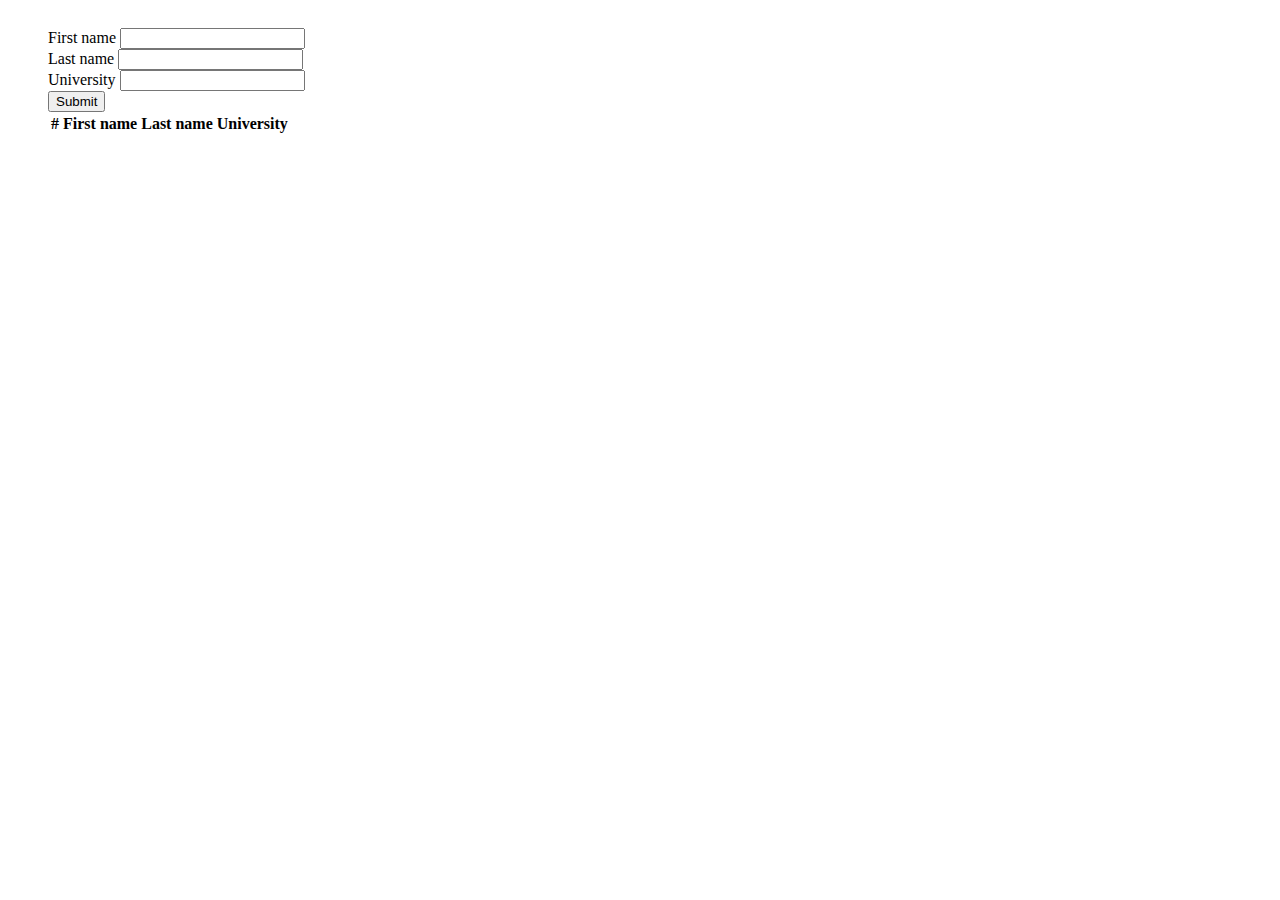
<file: js-http-practice/index.html>
<!DOCTYPE html>
<html>
    <head>
        <link href="https://cdn.jsdelivr.net/npm/bootstrap@5.1.3/dist/css/bootstrap.min.css" rel="stylesheet" integrity="sha384-1BmE4kWBq78iYhFldvKuhfTAU6auU8tT94WrHftjDbrCEXSU1oBoqyl2QvZ6jIW3" crossorigin="anonymous">
        <link rel="stylesheet" href="styles.css">
    </head>
    <body>
        <form id="form" class="d-flex mb-3">
            <div class="input-group me-3">
                <span class="input-group-text">First name</span>
                <input id="first-name-input" type="text" class="form-control" required>
            </div>

            <div class="input-group me-3">
                <span class="input-group-text">Last name</span>
                <input id="last-name-input" type="text" class="form-control" required>
            </div>

            <div class="input-group me-3">
                <span class="input-group-text">University</span>
                <input id="university-input" type="text" class="form-control" required>
            </div>

            <button type="submit" class="btn btn-primary">Submit</button>
        </form>

        <table id="table" class="table">
            <tr>
                <th>#</th>
                <th>First name</th>
                <th>Last name</th>
                <th>University</th>
                <th></th>
            </tr>
            <!-- <tr>
                <td>1</th>
                <td>Mark</td>
                <td>Otto</td>
                <td>@mdo</td>
                <td>Remove</td>
            </tr> -->
        </table>
     
        <script src="https://cdn.jsdelivr.net/npm/bootstrap@5.1.3/dist/js/bootstrap.bundle.min.js" integrity="sha384-ka7Sk0Gln4gmtz2MlQnikT1wXgYsOg+OMhuP+IlRH9sENBO0LRn5q+8nbTov4+1p" crossorigin="anonymous"></script>
        <script src="main.js"></script>
    </body>
</html>
</file>
<file: js-http-practice/styles.css>
body {
    padding: 20px 40px;
}

tr td:last-child {
    cursor: pointer;
    text-align: center;
    transition: background-color 0.3s;
}

tr td:last-child:hover {
    background-color: rgb(220, 53, 69);
    color: white;
}
</file>
